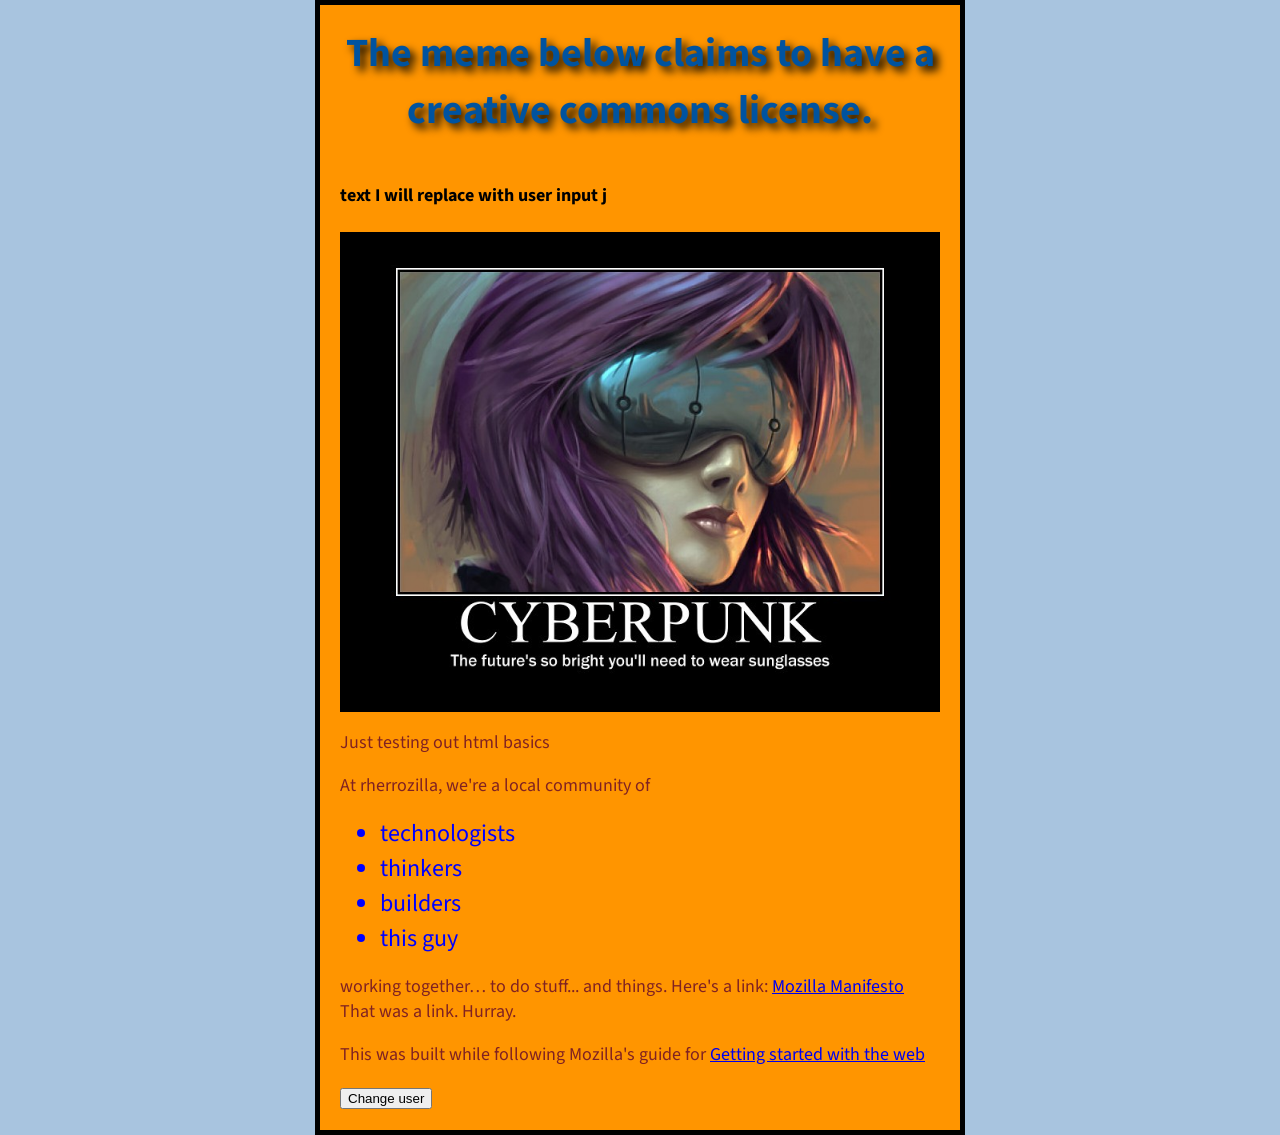
<file: index.html>
<!DOCTYPE html>
<html lang="en-US">
  <head>
    <meta charset="utf-8" />
    <meta name="viewport" content="width=device-width" />
    <title>Meme your way to success</title>
    <link href="styles/style.css" rel="stylesheet" />
    <!--
    <link 
        href="https://fonts.google.com/specimen/Source+Sans+Pro"
        rel="stylesheet"
    />
    -->
    <link rel="preconnect" href="https://fonts.googleapis.com">
    <link 
        rel="preconnect" 
        href="https://fonts.gstatic.com" crossorigin>
    <link 
        href="https://fonts.googleapis.com/css2?family=Source+Sans+Pro:ital,wght@0,400;1,700&display=swap" 
        rel="stylesheet"> 
  </head>
  <body>
    <!-- Here's a comment -->
    <h3> The meme below claims to have a creative commons license. </h3>
    <h4> text I will replace with user input j</h4>
    <img src="images\cyber-shades.jpg" alt="Meme format image of cyberpunk
        girl. Text in image says 'CYBERPUNK The future is so bright you'll
        need to wear sunglasses'" />
    <p> Just testing out html basics </p>
    <p>At rherrozilla, we're a local community of</p>

    <ul>
    <li>technologists</li>
    <li>thinkers</li>
    <li>builders</li>
    <li>this guy</li>
    </ul>

    <p>working together… to do stuff... and things. Here's a link:

    <a href="https://www.mozilla.org/en-US/about/manifesto/">Mozilla Manifesto</a>
    That was a link. Hurray.
    </p>
    
    <p> This was built while following Mozilla's guide for 
      <a href="https://developer.mozilla.org/en-US/docs/Learn/Getting_started_with_the_web/">
        Getting started with the web</a>
    </p>

    <button>Change user</button>

    <script src="scripts/main.js"></script>
  </body>
</html>
</file>
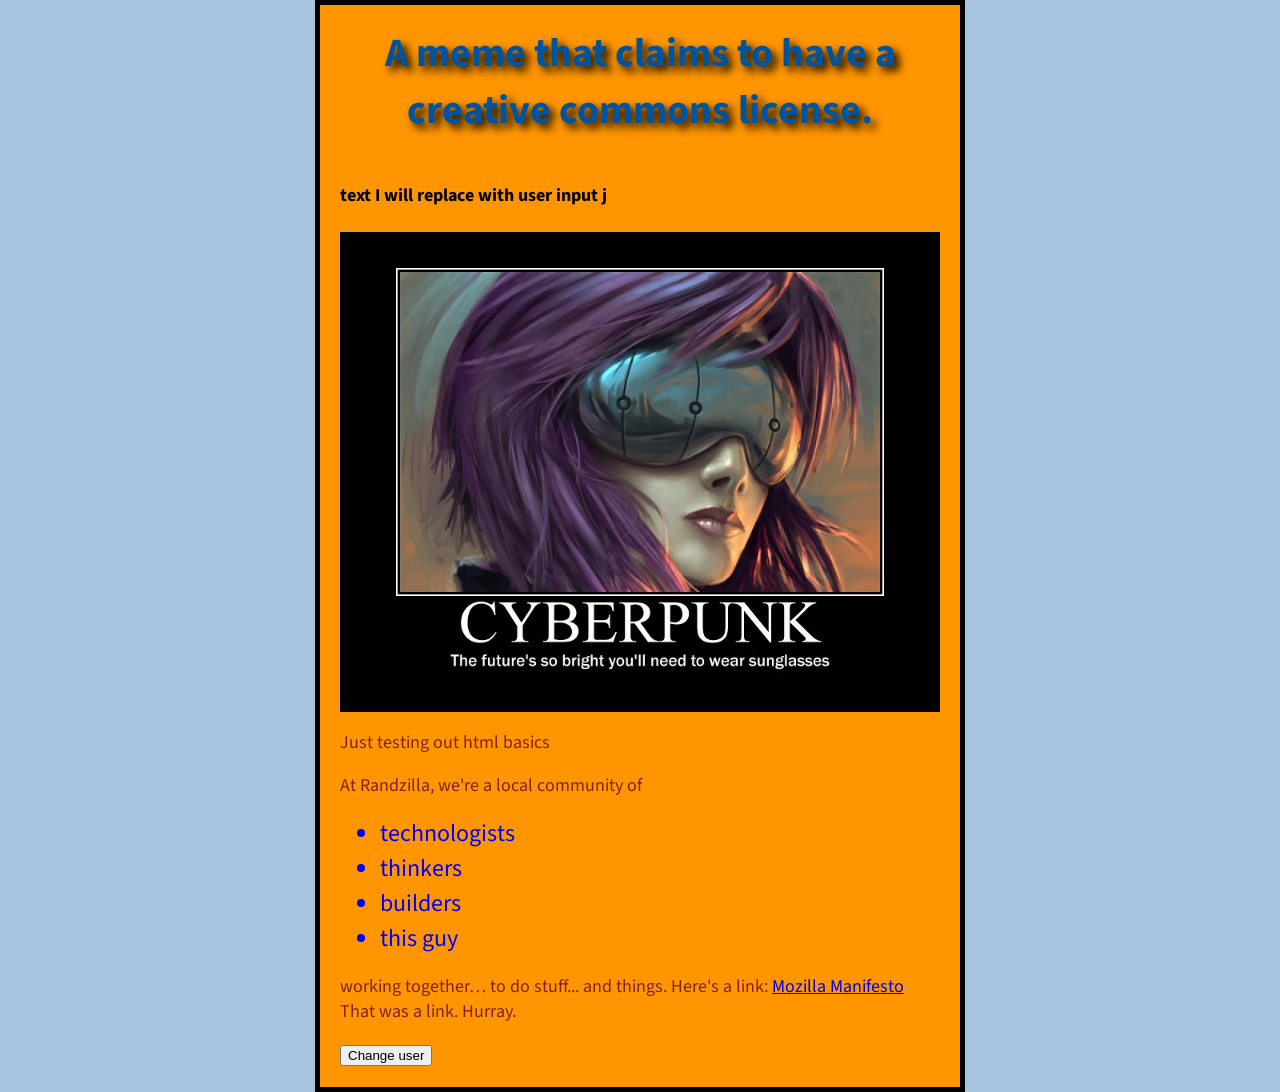
<file: week-1-site/index.html>
<!DOCTYPE html>
<html lang="en-US">
  <head>
    <meta charset="utf-8" />
    <meta name="viewport" content="width=device-width" />
    <title>Meme your way to success</title>
    <link href="styles/style.css" rel="stylesheet" />
    <!--
    <link 
        href="https://fonts.google.com/specimen/Source+Sans+Pro"
        rel="stylesheet"
    />
    -->
    <link rel="preconnect" href="https://fonts.googleapis.com">
    <link 
        rel="preconnect" 
        href="https://fonts.gstatic.com" crossorigin>
    <link 
        href="https://fonts.googleapis.com/css2?family=Source+Sans+Pro:ital,wght@0,400;1,700&display=swap" 
        rel="stylesheet"> 
  </head>
  <body>
    <!-- Here's a comment -->
    <h3> A meme that claims to have a creative commons license. </h3>
    <h4> text I will replace with user input j</h4>
    <img src="images\cyber-shades.jpg" alt="Meme format image of cyberpunk
        girl. Text in image says 'CYBERPUNK The future is so bright you'll
        need to wear sunglasses'" />
    <p> Just testing out html basics </p>
    <p>At Randzilla, we're a local community of</p>

    <ul>
    <li>technologists</li>
    <li>thinkers</li>
    <li>builders</li>
    <li>this guy</li>
    </ul>

    <p>working together… to do stuff... and things. Here's a link:

    <a href="https://www.mozilla.org/en-US/about/manifesto/">Mozilla Manifesto</a>
    That was a link. Hurray.
    </p>

    <button>Change user</button>

    <script src="scripts/main.js"></script>
  </body>
</html>
</file>
<file: styles/style.css>
html {
    font-size: 18px;
    font-family: 'Source Sans Pro', sans-serif;
}
h3 {
      margin: 0;
    padding: 20px 0;
    color: #00539f;
    text-shadow: 5px 5px 9px black;font-size: 40px;
    text-align: center;
}
p {
    color: rgb(128, 34, 34);
  }
li {
    color: blue;
    font-size: 24px;
}
html {
  background-color: #a8c4df;
}
body {
  width: 600px;
  margin: 0 auto;
  background-color: #ff9500;
  padding: 0 20px 20px 20px;
  border: 5px solid black;
}
img {
  display: block;
  margin: 0 auto;
  width: 600px;
}
</file>
<file: week-1-site/styles/style.css>
html {
    font-size: 18px;
    font-family: 'Source Sans Pro', sans-serif;
}
h3 {
      margin: 0;
    padding: 20px 0;
    color: #00539f;
    text-shadow: 5px 5px 9px black;font-size: 40px;
    text-align: center;
}
p {
    color: rgb(128, 34, 34);
  }
li {
    color: blue;
    font-size: 24px;
}
html {
  background-color: #a8c4df;
}
body {
  width: 600px;
  margin: 0 auto;
  background-color: #ff9500;
  padding: 0 20px 20px 20px;
  border: 5px solid black;
}
img {
  display: block;
  margin: 0 auto;
  width: 600px;
}
</file>
